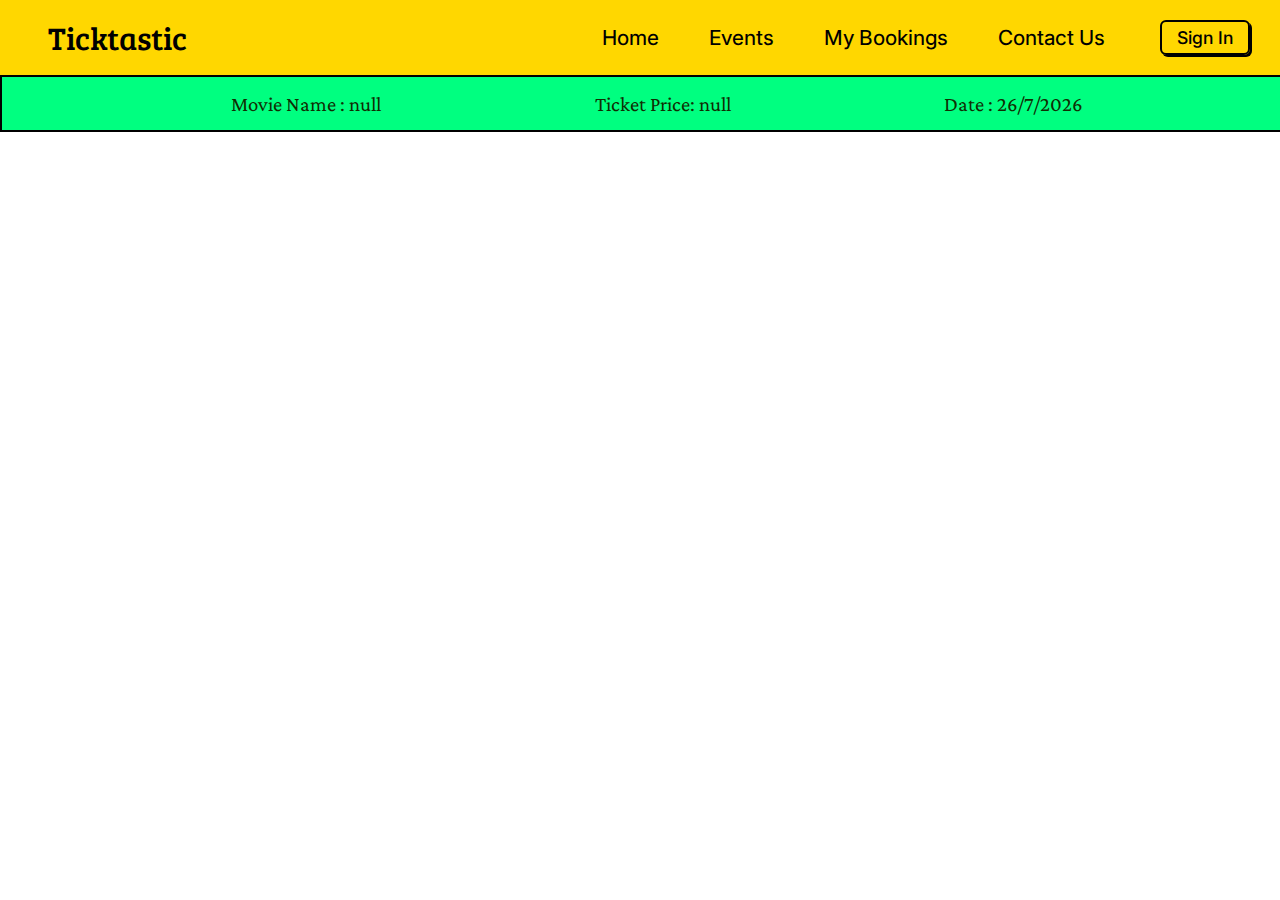
<file: booking.html>
<!DOCTYPE html>
<html lang="en">

<head>
    <meta charset="UTF-8">
    <meta name="viewport" content="width=device-width, initial-scale=1.0">
    <title>Booking</title>
    <link rel="stylesheet" href="style.css">
</head>

<body>
    <div id="loader-container">
        <div class="loader"></div>
    </div>

    <header>
        <div class="logo">
            <h1>Ticktastic</h1>
        </div>
        <div class="navbar">
            <ul>
                <li><a href=#>Home</a></li>
                <li><a href=#>Events</a></li>
                <li><a href=#>My Bookings</a></li>
                <li><a href=#>Contact Us</a></li>
            </ul>
            <button id="login">Sign In </button>
        </div>
    </header>

    <div class="detail-container">

        <div id="movie-name">hrllo</div>
        <div id="movie-price"></div>
        <div id="movie-date"></div>

    </div>

    <script src="script.js"></script>
</body>

</html>
</file>
<file: style.css>
@import url('https://fonts.googleapis.com/css2?family=Bree+Serif&family=Inter:ital,opsz,wght@0,14..32,100..900;1,14..32,100..900&display=swap');
@import url('https://fonts.googleapis.com/css2?family=Bree+Serif&family=Inter:ital,opsz,wght@0,14..32,100..900;1,14..32,100..900&family=Kanit:ital,wght@0,100;0,200;0,300;0,400;0,500;0,600;0,700;0,800;0,900;1,100;1,200;1,300;1,400;1,500;1,600;1,700;1,800;1,900&display=swap');
@import url('https://fonts.googleapis.com/css2?family=Bree+Serif&family=Inter:ital,opsz,wght@0,14..32,100..900;1,14..32,100..900&family=Itim&family=Kanit:ital,wght@0,100;0,200;0,300;0,400;0,500;0,600;0,700;0,800;0,900;1,100;1,200;1,300;1,400;1,500;1,600;1,700;1,800;1,900&display=swap');
@import url('https://fonts.googleapis.com/css2?family=Rubik:ital,wght@0,300..900;1,300..900&display=swap');
@import url('https://fonts.googleapis.com/css2?family=Slabo+27px&display=swap');
@import url('https://fonts.googleapis.com/css2?family=Crimson+Pro:ital,wght@0,200..900;1,200..900&display=swap');




*{
    margin: 0;
    padding: 0;
    font-family: "Crimson Pro", serif;
    font-optical-sizing: auto;
    font-weight:400;
    font-style: normal;
    
}

::-webkit-scrollbar{
    display: none;
}

#my-popover{
    position: fixed;
    z-index: 9999;
    width: 100%;
    height:100%;
    display: none;
    justify-content: center;
    align-items: center;
    background: #00000088;

}

.login-container {
    width: 350px;
    height: 450px;
    display: flex;
    justify-content: center;
    flex-direction: column;
    padding: 2rem;
    border-radius: 8px;
    box-shadow: 0 4px 20px rgba(0, 0, 0, 0.15);
    background-color: #fff;
    text-align: center;
    border: 2px solid black;
}

.login-header h2 {
    margin: 0;
    color: #333;
    font-size: 30px;
}

.login-header p {
    color: #777;
    margin-bottom: 2rem;
    font-size: 14px;
}

#login-form {
    display: flex;
    flex-direction: column;
}

#login-form label {
    text-align: left;
    font-size: 14px;
    color: #333;
    margin-bottom: 5px;
}

#login-form input {
    padding: 10px;
    margin-bottom: 1.5rem;
    border: 1px solid #ddd;
    border-radius: 5px;
    font-size: 16px;
    transition: border-color 0.3s;
    transition: border-radius 0.3s;

}

#login-form input:focus {
    outline: none;
    border-color: black;
    border-radius: 25px;
    border: 1.5px solid black;
}

#login-form button {
    padding: 12px;
    background-color: #2dff22;
    border: 1px solid black;
    border-radius: 5px;
    color: black;
    font-size: 20px;
    cursor: pointer;
    transition: background-color 0.5s;
    transition: border-radius 0.5s;
    transition: color 0.5s;
    transition: border 0.5s;


}

#login-form button:hover {
    background-color:rgb(51, 202, 56);
    color: black;
    border-radius: 10px;
    border: 1.5px solid black;
}

.login-footer {
    margin-top: 1.5rem;
    font-size: 14px;
}

.login-footer a {
    color: #6e8efb;
    text-decoration: none;
    font-weight: bold;
}

.login-footer a:hover {
    text-decoration: underline;
}

#my-popover::backdrop{

    filter: blur(50px);

}

#signup-container {
    width: 350px;
    padding: 2rem;
    border-radius: 8px;
    box-shadow: 0 4px 20px rgba(0, 0, 0, 0.15);
    background-color: #fff;
    text-align: center;
    display: flex;
    flex-direction: column;
}

.signup-container h2 {
    color: #333;
    font-size: 24px;
    margin-bottom: 1.5rem;
}

#signup-form {
    display: flex;
    flex-direction: column;
}

#signup-form label {
    text-align: left;
    font-size: 14px;
    color: #333;
    margin-bottom: 5px;
}

#signup-form input,
#signup-form select {
    padding: 10px;
    margin-bottom: 1.5rem;
    border: 1px solid #ddd;
    border-radius: 5px;
    font-size: 16px;
    transition: border-color 0.3s;
}

#signup-form input:focus,
#signup-form select:focus {
    outline: none;
    border-color: #6e8efb;
}

#signup-form button {
    padding: 12px;
    background-color: #2dff22;
    border: 1px solid black;
    border-radius: 5px;
    color: black;
    font-size: 20px;
    cursor: pointer;
    transition: background-color 0.5s;
    transition: border-radius 0.5s;
    transition: color 0.5s;
    transition: border 0.5s;


}

#signup-form button:hover {
    background-color:rgb(51, 202, 56);
    color: black;
    border-radius: 10px;
    border: 1.5px solid black;
}

.signup-footer {
    margin-top: 1.5rem;
    font-size: 14px;
}

.signup-footer:hover {
    text-decoration: underline;
    cursor: pointer;
}


a:-webkit-any-link{
    text-decoration: none;
    color: black;
}

#loader-container{
    position: fixed;
    width: 100%;
    z-index: 9999;
    height: 100%;
    display: flex;
    justify-content: center;
    align-items: center;
    background-color: aliceblue;
}

.loader {
    width: 80px;
    aspect-ratio: 1;
    background: 
      radial-gradient(farthest-side at top,#0000 calc(100% - 21px),lightblue calc(100% - 20px) 99%,#0000) bottom/100% 50%,
      radial-gradient(farthest-side,lightblue 94%,#0000 ) left /20px 20px,
      radial-gradient(farthest-side,lightblue 94%,#0000 ) right/20px 20px;
    background-repeat: no-repeat;
    position: relative;
  }
  .loader::before {
    content: "";
    position: absolute;
    width: 20px;
    height: 20px;
    inset: auto 0 0;
    margin: auto;
    border-radius: 50%;
    background: orange;
    transform-origin: 50% -20px;
    animation: l14 1s infinite cubic-bezier(0.5,623,0.5,-623);
  }
  @keyframes l14 { 
   100% {transform: rotate(0.5deg)}
  }

.global-container{
    width: 100%;
    background-color: rgb(255, 255, 255);
    display: flex;
    flex-direction: column;
    
}

  

header{
    width: 100%;
    background-color: #FFd700;
    display: flex;
    flex-direction: row;
    flex-wrap: nowrap;
    padding: 15px 0;
}

.svg-divider {
    position: relative;
    width: 100%;
    height: 20px; /* Adjust this height to fit closer to the boundary */
    overflow: hidden; /* Ensures no overflow */
    background-color: transparent;
    margin-top: -5px; /* Adjust to make SVG overlap slightly with top section */
}

.svg-divider svg {
    width: 100%;
    height: auto;
    display: block;
}


.logo{
    width: 15%;
    margin-left:30px ;
    display: flex;
    justify-content: center;
    align-items: center;
}

h1{
    font-family: "Bree Serif", serif;
    font-weight: 400;
    font-style: normal;
}

span{
    width: 100%;
   background-color: black;
   height: 2px;
   display: block;
}

.navbar{
    width: 90%;
    display: flex;
    justify-content: flex-end;
    align-items: center;
    padding-left: 25px;
}

ul{
    display: flex;
    flex-direction: row;
}

ul li{
    list-style: none;
    padding: 10px 25px;
}

ul li a {
    text-decoration: none;
    font-size: 1.3rem;
    color: black;
    font-family: "Inter", sans-serif;
    font-optical-sizing: auto;
    font-weight: 450;
    font-style: normal;
}

#login{
    padding: 5px 15px;
    font-size: 1.1rem;
    background: transparent;
    border: 2px solid black;
    border-radius: 6px;
    justify-content: flex-start;
    margin: 0 30px;
    font-family: "Inter", sans-serif;
    font-optical-sizing: auto;
    font-weight: 500;
    font-style: normal;
    display: flex;
    align-items: center;
    box-shadow: 2px 2px 0px black;
    cursor: pointer;
}

.main{
    width: 100%;
    height: fit-content;
    background-color: #FFd700;
    display: flex;
    flex-direction: column;
    justify-content: center;
    align-items: center;
    flex-wrap: wrap;
    padding-bottom: 20px;
}

.main-text{
    display: flex;
    justify-content: center;
    align-items: center;
    flex-direction: column;
    height: 30vh;
    min-height: fit-content;
    width: 80%;
    text-align: left;
    margin-bottom: 50px;
}

.main-title{
    font-family: "Kanit", sans-serif;
    font-weight: 500;
    font-style: normal;
    text-align: center;
    font-size: 4rem; /* Large font for the heading */
    font-weight: 700; /* Bold heading */
    line-height: 1.2; /* Adjust line height for better spacing */
    margin-bottom: 0px; /* Space between heading and subtext */
}

.main-text p{
    text-align: center;
    font-size: 1.5rem; /* Smaller font for the subtext */
    color: #333; /* Slightly darker text for contrast */
    letter-spacing: 1px; /* Add some letter spacing */
    width: 100%;
    margin-bottom: 30px;
}

.main-img{
    margin-top: 20px;
    width: 80%;
    height: fit-content;
    display: flex;
    justify-content: center;
    align-items: center;
}

.main-img img{
    width: 400px;
    height: 400px;
}

.book-now{
    border: 2px solid black;
    border-radius: 6px;
    box-shadow: 3px 3px 0px black;
    padding: 10px 20px;
    font-size: 1.8rem;
    background-color: #77f5ad;
    cursor: pointer;
    font-family: "Inter", sans-serif;
    font-optical-sizing: auto;
    font-weight: 500;
    font-style: normal;
    transition: transform 0.3s ease, box-shadow 0.3s ease;
}

.book-now:hover{
    transform: scale(1.03);
    box-shadow:0 0 0 black;
    cursor: pointer;
    
}



.second-main{
    padding: 50px 0;
    width: 100%;
    height: fit-content;
    background-color: rgb(55, 214, 239);
    display: flex;
    flex-direction: row;
    justify-content: center;
    flex-wrap: wrap;
    align-items: center;
}

.circle{
    display: flex;
    flex-direction: column;
    height: 250px;
    width: 200px;
    margin: 0 50px;
    justify-content: space-between;
}

.circle img{
    padding: 8px;
    background-color: white;
    width: 180px;
    height: 180px;
    object-fit: cover;
    border-radius: 50%;
    border: 2px solid black;
}

.circle p{
    font-family: "Rubik", sans-serif;
    font-optical-sizing: auto;
    font-weight: 600;
    font-style: normal;
    font-size: 1.8rem;
    text-align: center;

}

.hero{
    margin-top: 25px;
    display: flex;
    flex-direction: column;
    width: 100%;
    height: fit-content;
    justify-content: center;
    align-items: center;
}

.card-container{
    margin: 30px 0;
    display: flex;
    flex-direction: row;
    flex-wrap: wrap;
    justify-content: space-evenly;
    width: 90%;
    height: fit-content;
    align-items: center;
}

.card{
    height: fit-content;
    width: 220px;
    border-radius: 25px;
    display: flex;
    flex-direction: column;
    justify-content: flex-start;
    align-items: center;
    border: 2px solid black;
    margin: 20px 0;
    padding-bottom: 5px;
    box-shadow: 0 4px 8px rgba(0, 0, 0, 0.2);
    transition: transform 0.3s ease, box-shadow 0.3s ease;

}

.card:hover {
    transform: scale(1.05);
    box-shadow: 0 8px 16px rgba(0, 0, 0, 0.5);
    cursor: pointer;
}

.card img{
    width: 100%;
    height: fit-content;
    border-radius: 25px 25px 0 0;
    border: 1px solid black;
    object-fit: cover;
    box-shadow: 0 2px 6px rgba(128, 128, 128, 0.459);
}

.card h3{
    text-align: center;
    height: fit-content;
    text-wrap:wrap;
    font-size: 1.3rem;
    font-family: "Slabo 27px", serif;
    font-weight: 400;
    font-style: normal;
    font-display: swap;
    padding: 10px 0;
    letter-spacing: 0.5px;
}



.hero h2{
    font-size: 2rem;
    margin: 30px 0 10px 0;
    text-decoration: underline;
    font-family: 'Poppins', sans-serif; /* Choose a modern font */
    font-weight: bold;
    color: #333;
    margin-top: 15px;
}

.detail-container{
    display: flex;
    flex-direction: row;
    flex-wrap: wrap;
    width: 100%;
    height: fit-content;
    justify-content: space-evenly;
    border: 2px solid black;
    align-items: center;
    padding: 15px;
    font-size: 1.3rem;
    background-color: rgb(0, 255, 128);
    color:rgb(16, 45, 2);
}






.container {
    text-align: center;
    width: 100%;
    display: flex;
    flex-direction: column;
    justify-content: center;
    align-items: center;
}

.screen {
    width: 30%;
    height: 20px;
    background-color: #ccc;
    margin: 20px 0;
    border-radius: 5px;
    border: 1px solid black;
}

.seat-row {
    display: flex;
    justify-content: center;
    margin: 5px 0;
}

.seat {
    width: 35px;
    height: 35px;
    background-color: #444;
    margin: 3px;
    border-radius: 8px 8px 0 0;
    cursor: pointer;
}

.seat:nth-of-type(2) {
    margin-right: 20px;
}

.seat:nth-of-type(8){
    margin-right: 20px;
}
.seat.selected {
    background-color: #6c63ff;
}

.seat.occupied {
    background-color: #666;
    cursor: not-allowed;
}
</file>
